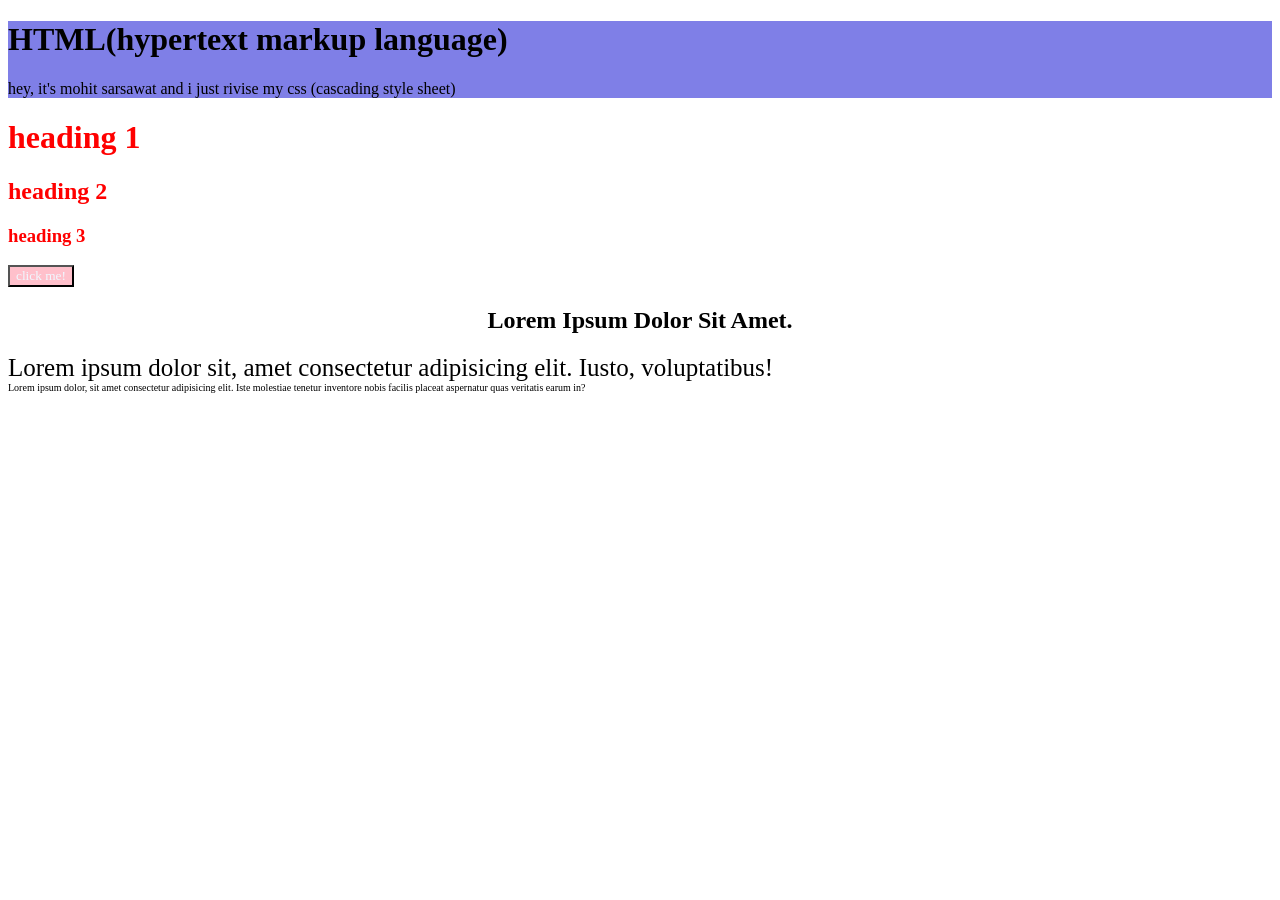
<file: index.html>
<!DOCTYPE html>
<html lang="en">

<head>
    <meta charset="UTF-8">
    <meta name="viewport" content="width=device-width, initial-scale=1.0">
    <title>revision</title>
    <style>
        * {
            font-family: 'Times New Roman';
        }

        #box {
            background-color: rgb(127, 127, 231);
        }

        .heading {
            color: red;
        }

        button {
            background-color: blue;
            color: aliceblue;
        }

        #lorem {
            text-align: center;
            text-transform: capitalize;
        }

        #outer {
            font-size: 25px;
        }

        #inner {
            font-size: 10px;
        }
    </style>
</head>

<body>
    <div id="box">
        <h1>HTML(hypertext markup language)</h1>
        <p>hey, it's mohit sarsawat and i just rivise my css (cascading style sheet)</p>
    </div>
    <h1 class="heading">heading 1</h1>
    <h2 class="heading">heading 2</h2>
    <h3 class="heading">heading 3</h3>
    <button style="background-color: pink;">click me!</button>

    <h2 id="lorem">Lorem ipsum dolor sit amet.</h2>

    <div id="outer">
        Lorem ipsum dolor sit, amet consectetur adipisicing elit. Iusto, voluptatibus!
        <div id="inner">
            Lorem ipsum dolor, sit amet consectetur adipisicing elit. Iste molestiae tenetur inventore nobis facilis
            placeat aspernatur quas veritatis earum in?
        </div>
    </div>

</body>

</html>
</file>
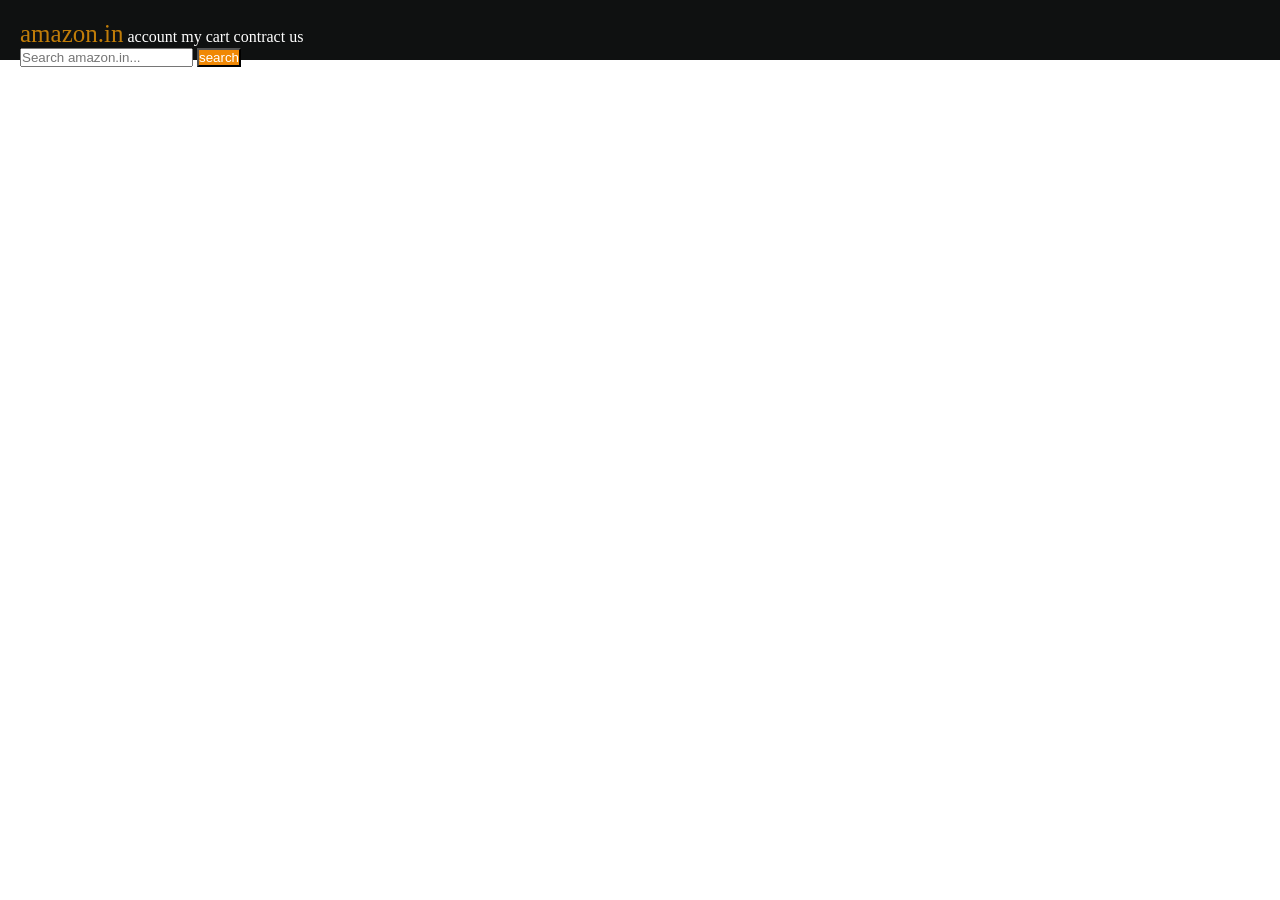
<file: practice11.html>
<!DOCTYPE html>
<html lang="en">

<head>
    <meta charset="UTF-8">
    <meta name="viewport" content="width=device-width, initial-scale=1.0">
    <title>practice</title>
    <style>
        * {
            margin: 0px;
            padding: 0px;
            box-sizing: border-box;
            color: white;
        }

        #navbar {
            background-color: #0f1111;
            height: 60px;
            padding: 20px;
        }

        #logo {
            color: rgb(192, 125, 9);
            font-size: 25px;
        } 
        button{
           background-color: #f08804;
        }
    </style>
</head>

<body>
    <div id="navbar">
        <a id="logo">amazon.in</a>
        <a>account</a>
        <a>my cart</a>
        <a>contract us</a>
        <div>
            <input type="text" placeholder="Search amazon.in...">
            <button>search</button>
        </div>
    </div>

</body>

</html>
</file>
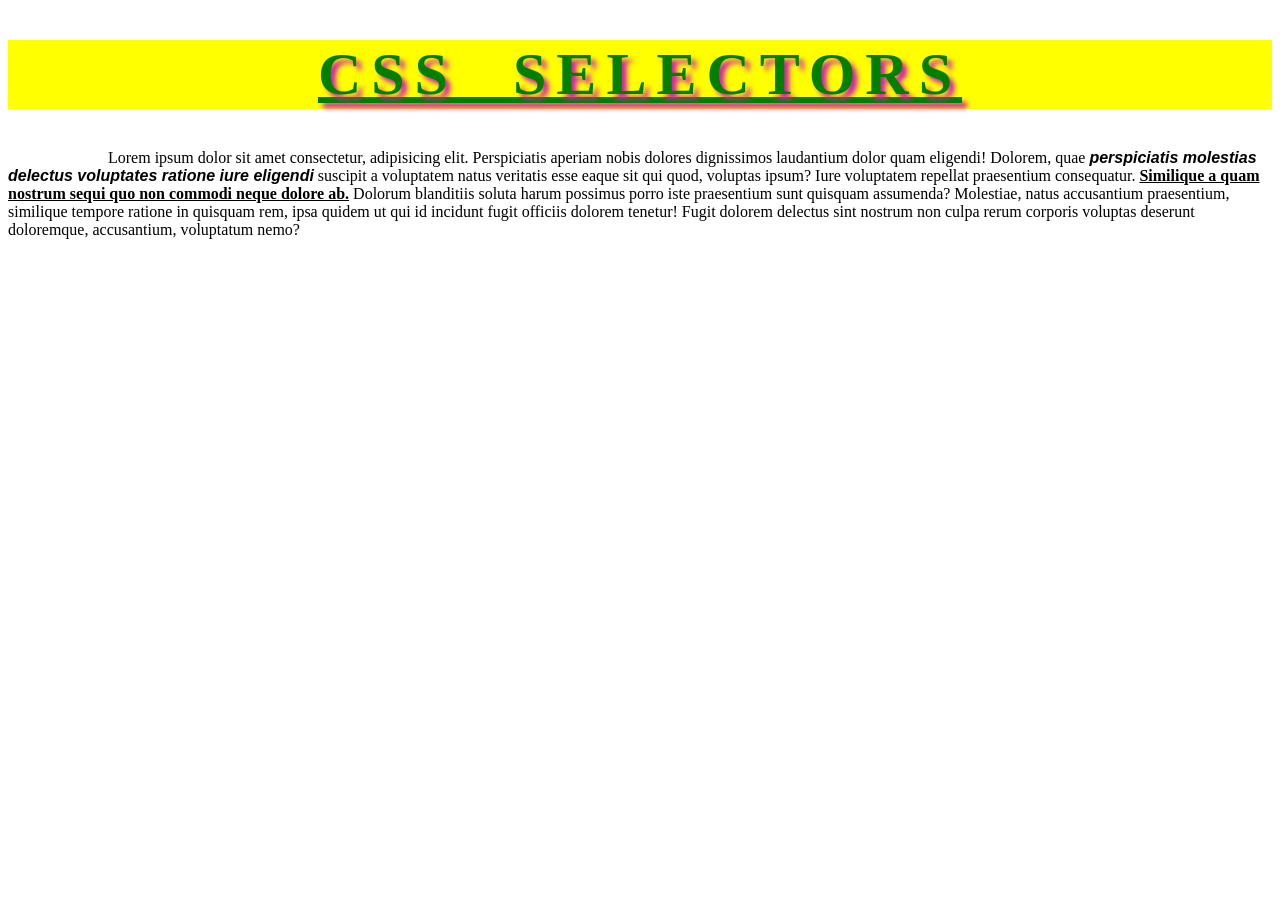
<file: selectors.html>
<!DOCTYPE html>
<html lang="en">

<head>
    <title>css selectors</title>
    <style>
        p {
            text-align: left;
            text-indent: 100px;
            /*font-family: cursive;*/
        }

        .box {
            text-decoration: underline;
            text-shadow: 5px 5px 5px rgb(210, 33, 169);
            color: green;
            background-color: yellow;
            text-align: center;
            text-transform: uppercase;
            letter-spacing: 10px;
            word-spacing: 30px;
            font-size: 30px;
        }

        p u {
            font-family: cursive;
            font-weight:700 ;
        }

        p b {
            font-family: sans-serif;

        }
    </style>

</head>

<body>
    <div class="box">
        <h1>css selectors</h1>
    </div>
    <p>Lorem ipsum dolor sit amet consectetur, adipisicing elit. Perspiciatis aperiam nobis dolores dignissimos
        laudantium
        dolor quam eligendi! Dolorem, quae <b><i>perspiciatis molestias delectus voluptates ratione iure
                eligendi</i></b> suscipit a
        voluptatem natus veritatis esse eaque sit qui quod, voluptas ipsum? Iure voluptatem repellat praesentium
        consequatur. <u>Similique a quam nostrum sequi quo non commodi neque dolore ab.</u> Dolorum blanditiis soluta
        harum
        possimus porro iste praesentium sunt quisquam assumenda? Molestiae, natus accusantium praesentium, similique
        tempore
        ratione in quisquam rem, ipsa quidem ut qui id incidunt fugit officiis dolorem tenetur! Fugit dolorem delectus
        sint
        nostrum non culpa rerum corporis voluptas deserunt doloremque, accusantium, voluptatum nemo?</p>


</body>

</ht
</file>
